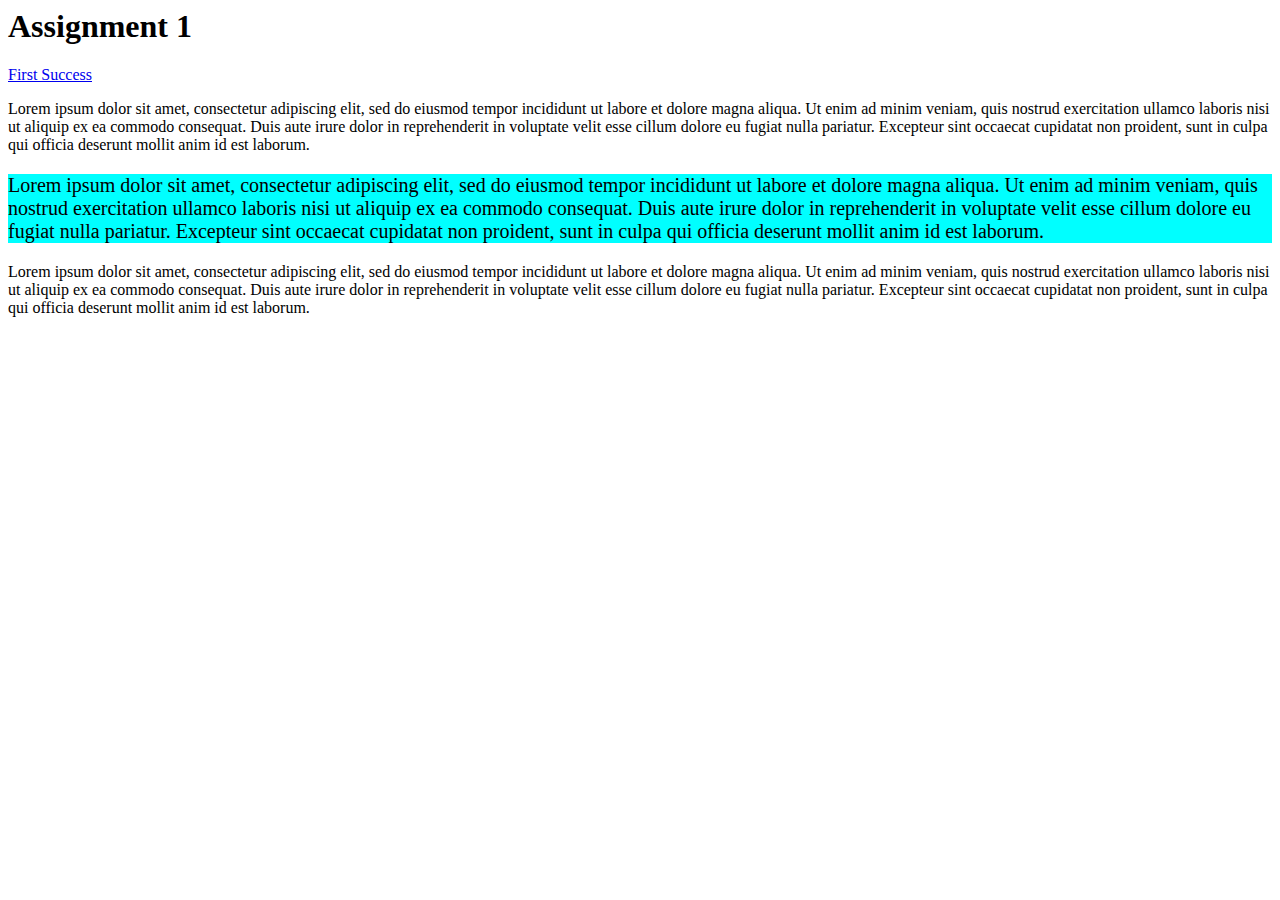
<file: docs/index.html>
<html>

<head>
    <title>practice</title>
        <style>
            div > p
            {
                background-color:aqua;
                font-size:20;
            }
        </style>
    
</head>
<body>
    <h1>Assignment 1</h1>
    <a href="assignment.html">First Success</a>
    <article>
    <p class="element">Lorem ipsum dolor sit amet, consectetur adipiscing elit, sed do eiusmod tempor 
        incididunt ut labore et dolore magna aliqua. Ut enim ad minim veniam, quis nostrud exercitation ullamco
         laboris nisi ut aliquip ex ea commodo consequat. Duis aute irure dolor in reprehenderit in voluptate velit 
         esse cillum dolore eu fugiat nulla pariatur. Excepteur sint occaecat cupidatat non proident, sunt in culpa 
         qui officia deserunt mollit anim id est laborum.</p>

         <div><p class="element">Lorem ipsum dolor sit amet, consectetur adipiscing elit, sed do eiusmod tempor 
             incididunt ut labore et dolore magna aliqua. Ut enim ad minim veniam, quis nostrud exercitation ullamco
              laboris nisi ut aliquip ex ea commodo consequat. Duis aute irure dolor in reprehenderit in voluptate velit 
              esse cillum dolore eu fugiat nulla pariatur. Excepteur sint occaecat cupidatat non proident, sunt in culpa
               qui officia deserunt mollit anim id est laborum.</p></div>
               </article>

               <p class="element">Lorem ipsum dolor sit amet, consectetur adipiscing elit, sed do eiusmod tempor
                    incididunt ut labore et dolore magna aliqua. Ut enim ad minim veniam, quis nostrud exercitation ullamco
                     laboris nisi ut aliquip ex ea commodo consequat. Duis aute irure dolor in reprehenderit in voluptate velit
                      esse cillum dolore eu fugiat nulla pariatur. Excepteur sint occaecat cupidatat non proident, sunt in culpa
                       qui officia deserunt mollit anim id est laborum.</p>
</body>
</html>
</file>
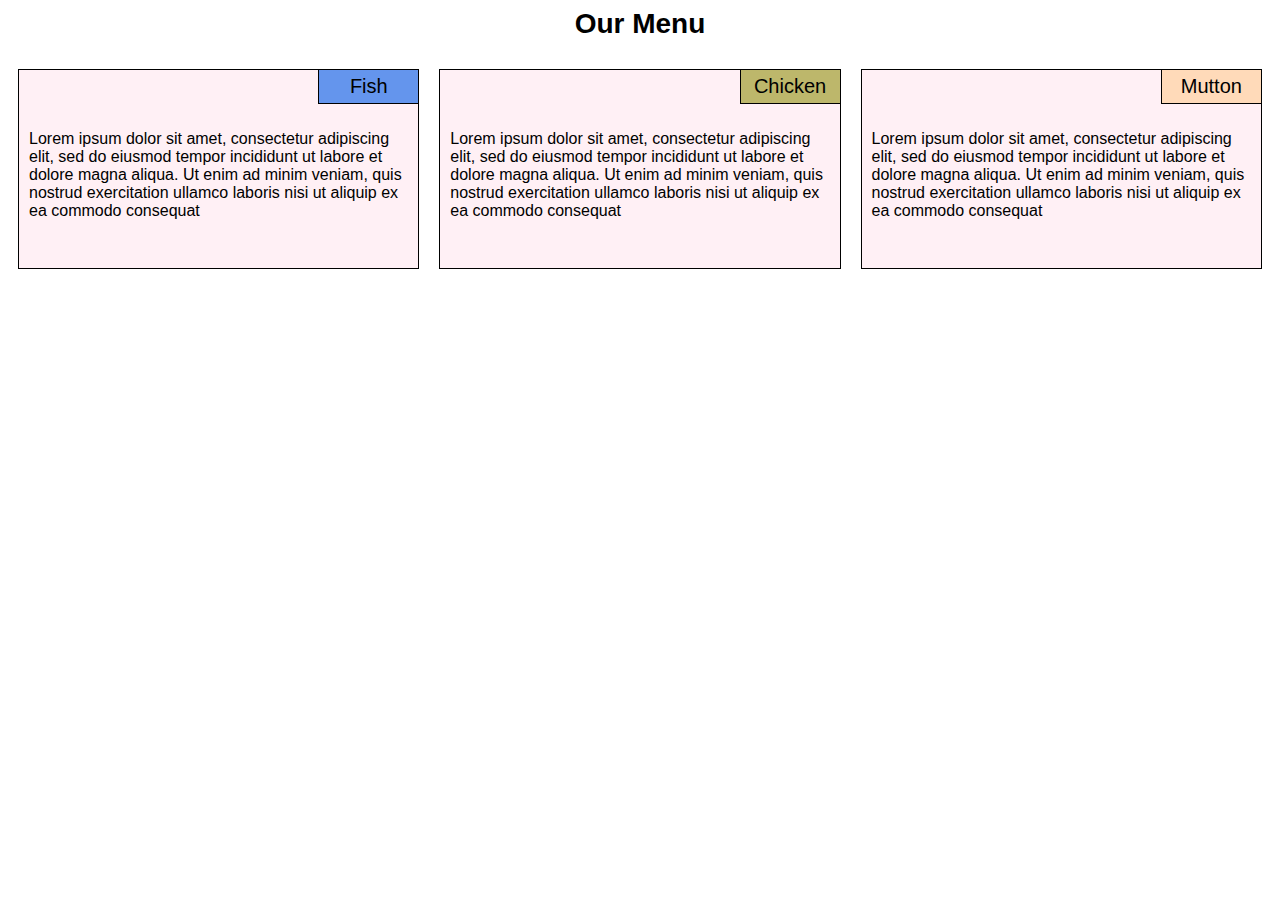
<file: docs/assignment.html>
<html>
    <head>
        <title>Our Menu</title>
        <link rel="stylesheet" href="css/styles.css">
    </head>
    <body>
        <h1>Our Menu</h1>

        <div class="col-lg-4 col-md-6 col-sm-12">
            <div id="menu">
                <div id="fish" class="section-title">Fish</div>
               <span class="content">Lorem ipsum dolor sit amet, consectetur adipiscing elit, sed do eiusmod tempor incididunt ut labore et dolore magna aliqua. Ut enim ad minim veniam, quis nostrud exercitation ullamco laboris nisi ut aliquip ex ea commodo consequat</span>
            </div> 
        </div>

        <div class="col-lg-4 col-md-6 col-sm-12">
            <div id="menu">
                <div id="chicken" class="section-title">Chicken</div>
               <span class="content">Lorem ipsum dolor sit amet, consectetur adipiscing elit, sed do eiusmod tempor incididunt ut labore et dolore magna aliqua. Ut enim ad minim veniam, quis nostrud exercitation ullamco laboris nisi ut aliquip ex ea commodo consequat</span>
            </div>
        </div>

        <div class="col-lg-4 col-md-12 col-sm-12">
            <div id="menu">
                <div id="mutton" class="section-title">Mutton</div>
               <span class="content">Lorem ipsum dolor sit amet, consectetur adipiscing elit, sed do eiusmod tempor incididunt ut labore et dolore magna aliqua. Ut enim ad minim veniam, quis nostrud exercitation ullamco laboris nisi ut aliquip ex ea commodo consequat</span>
            </div>
        </div>

    </body>
</html>
</file>
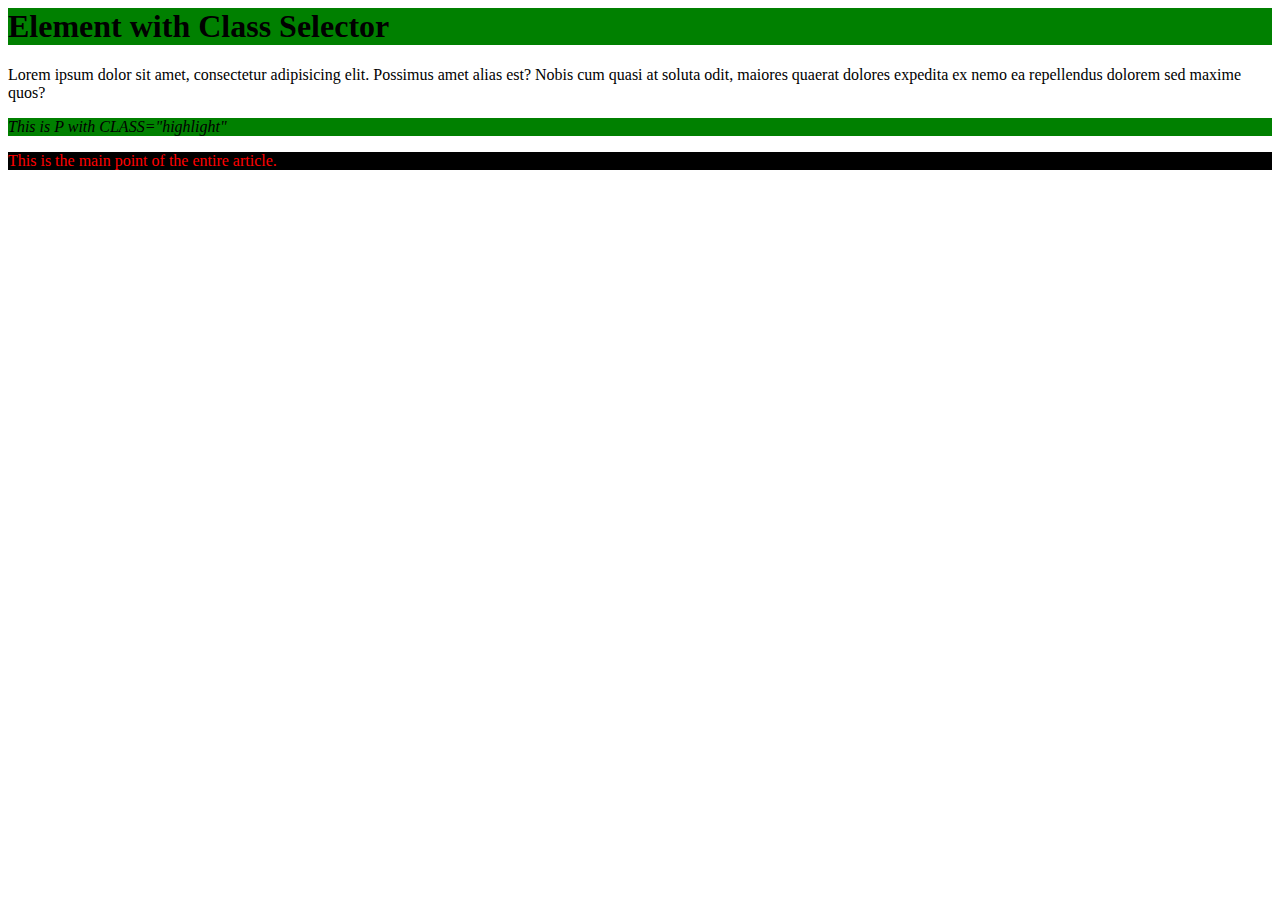
<file: docs/combiningselectors.html>
<html>
    <head>
        <title>combining selectors</title>

    
        <style>

            /* all with class="highlight" */
            .highlight {
              background-color: green;
            }
            
            /* all p elements with class="highlight" */
            p.highlight {  
              font-style: italic;
            }
            
            /* all elements with class 'highlight' as well as with class 'mainpoint'. */
            .mainpoint.highlight {
              color: red;
              background-color: black;
            }
            
            </style>
            </head>
    <body>
        <h1 class="highlight">Element with Class Selector</h1>
        <p>Lorem ipsum dolor sit amet, consectetur adipisicing elit. Possimus amet alias est? Nobis cum quasi at soluta odit, maiores quaerat dolores expedita ex nemo ea repellendus dolorem sed maxime quos?</p>
        <p class="highlight">This is P with CLASS="highlight"</p>
        <div class="mainpoint highlight">This is the main point of the entire article.
        </div>
    </body>
</html>
</file>
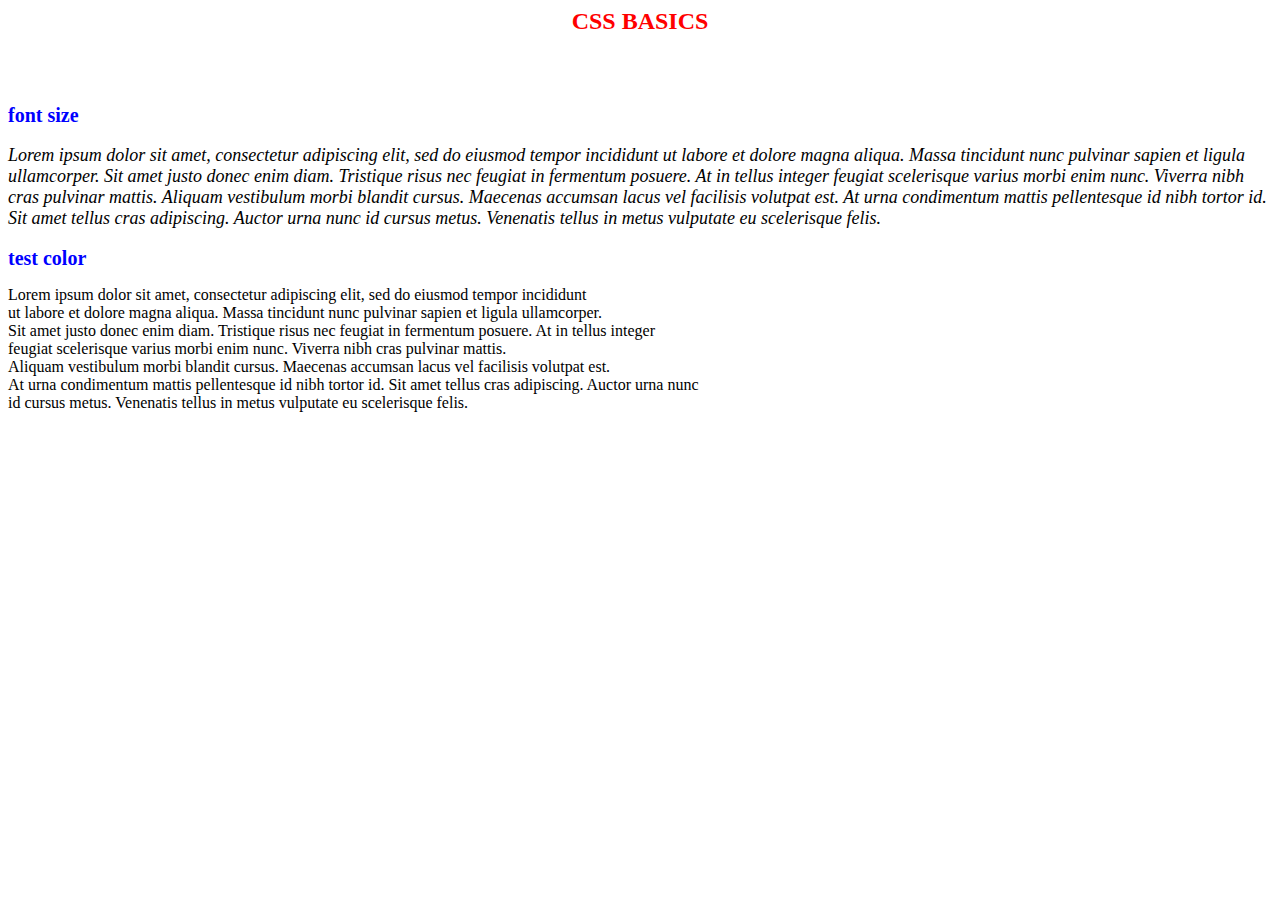
<file: docs/cssbasics.html>
<html>
    <head>
        <title>css elements</title>
        <h1>CSS BASICS</h1><br /><br />
        <style>
        h1
        {
            font-size : 24;
            text-align: center;
            color: red;
        }
p
{
    font-size: 18;
    font-style: italic;

}
h2
{
    font-size:20;
    color:blue;

}
</style>
    </head>
    <body>
        <h2>font size</h2>
        <p>  Lorem ipsum dolor sit amet, consectetur adipiscing elit, sed do eiusmod tempor incididunt 
             ut labore et dolore magna aliqua. Massa tincidunt nunc pulvinar sapien et ligula ullamcorper.
             Sit amet justo donec enim diam. Tristique risus nec feugiat in fermentum posuere. At in tellus 
             integer feugiat scelerisque varius morbi enim nunc. Viverra nibh cras pulvinar mattis. Aliquam
             vestibulum morbi blandit cursus. Maecenas accumsan lacus vel facilisis volutpat est. At urna 
             condimentum mattis pellentesque id nibh tortor id. Sit amet tellus cras adipiscing. 
             Auctor urna nunc id cursus metus. Venenatis tellus in metus vulputate eu scelerisque felis.</p>

             <h2>test color</h2>
             Lorem ipsum dolor sit amet, consectetur adipiscing elit, sed do eiusmod tempor incididunt <br />ut labore et dolore magna aliqua. Massa tincidunt nunc pulvinar sapien et ligula ullamcorper. <br />Sit amet justo donec enim diam. Tristique risus nec feugiat in fermentum posuere. At in tellus integer <br />feugiat scelerisque varius morbi enim nunc. Viverra nibh cras pulvinar mattis. <br />Aliquam vestibulum morbi blandit cursus. Maecenas accumsan lacus vel facilisis volutpat est. <br />At urna condimentum mattis pellentesque id nibh tortor id. Sit amet tellus cras adipiscing. Auctor urna nunc <br />id cursus metus. Venenatis tellus in metus vulputate eu scelerisque felis.
            </p>
    </body>
</html>
</file>
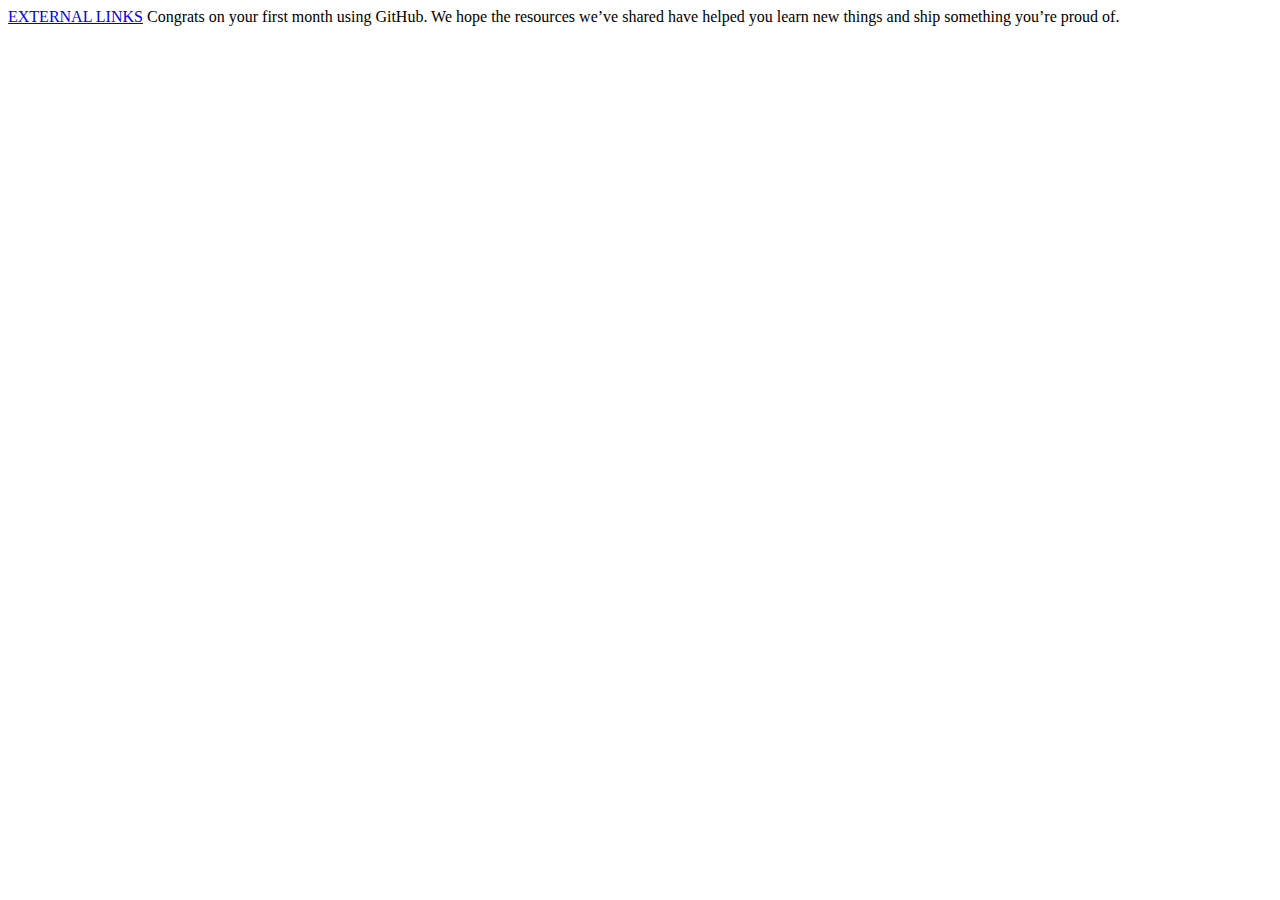
<file: docs/externallinks.html>
<html>
<head>
<title>external links</title>
</head>
<body>
<a href="https://www.youtube.com" target="blank" title="teja"> EXTERNAL LINKS</a>
Congrats on your first month using GitHub.
 We hope the resources we’ve shared have helped you learn new things and ship something you’re proud of.
</body>
</html>
</file>
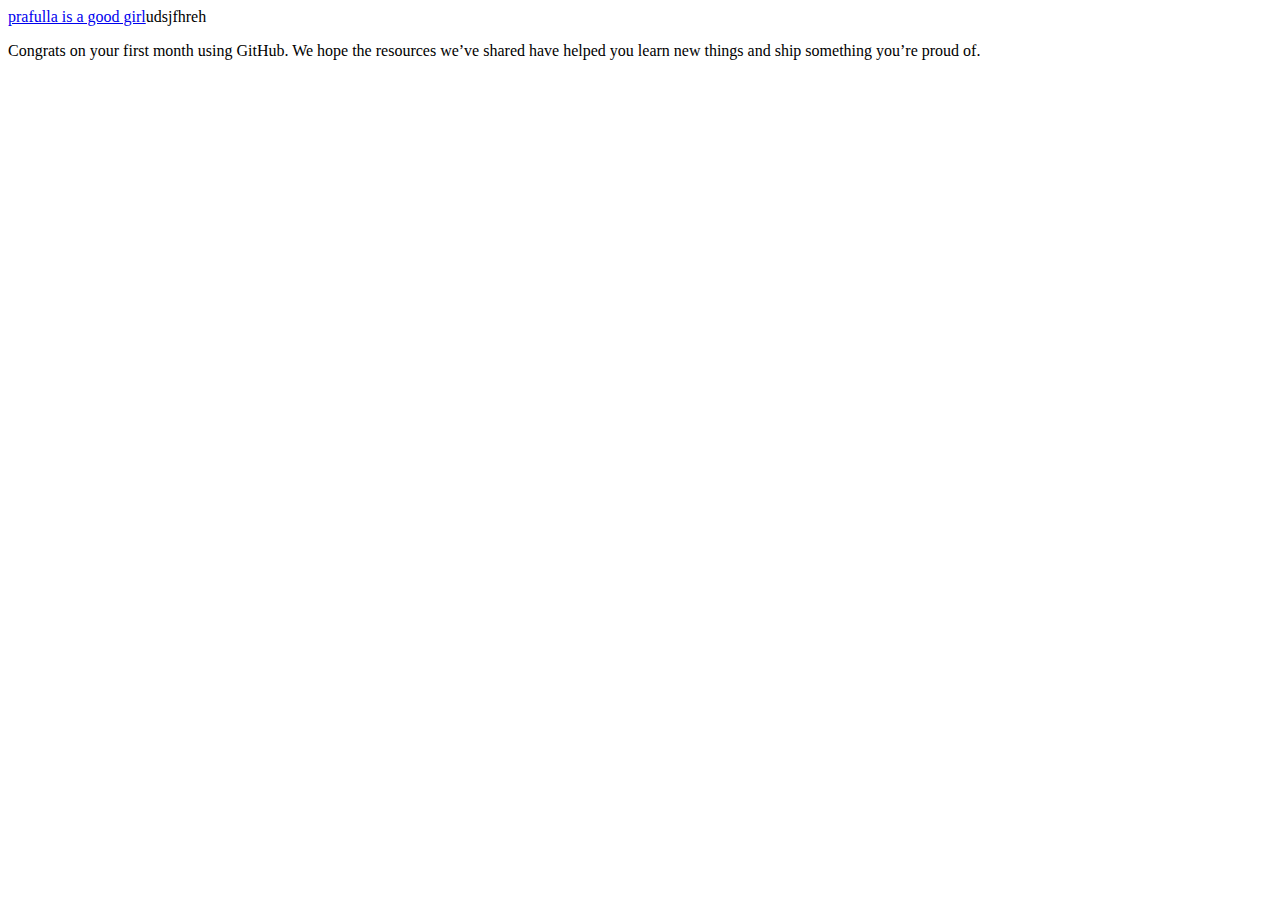
<file: docs/internallinks.html>
<html>
<head>
<title>internal links</title>
</head>
<body>
<div><a href="practice1.html" title="prafulla"> prafulla is a good girl</a>udsjfhreh</div>
<p>
Congrats on your first month using GitHub. We hope the resources
 we’ve shared have helped you learn new things and ship something you’re proud of.
</p>
</body>
</html>
</file>
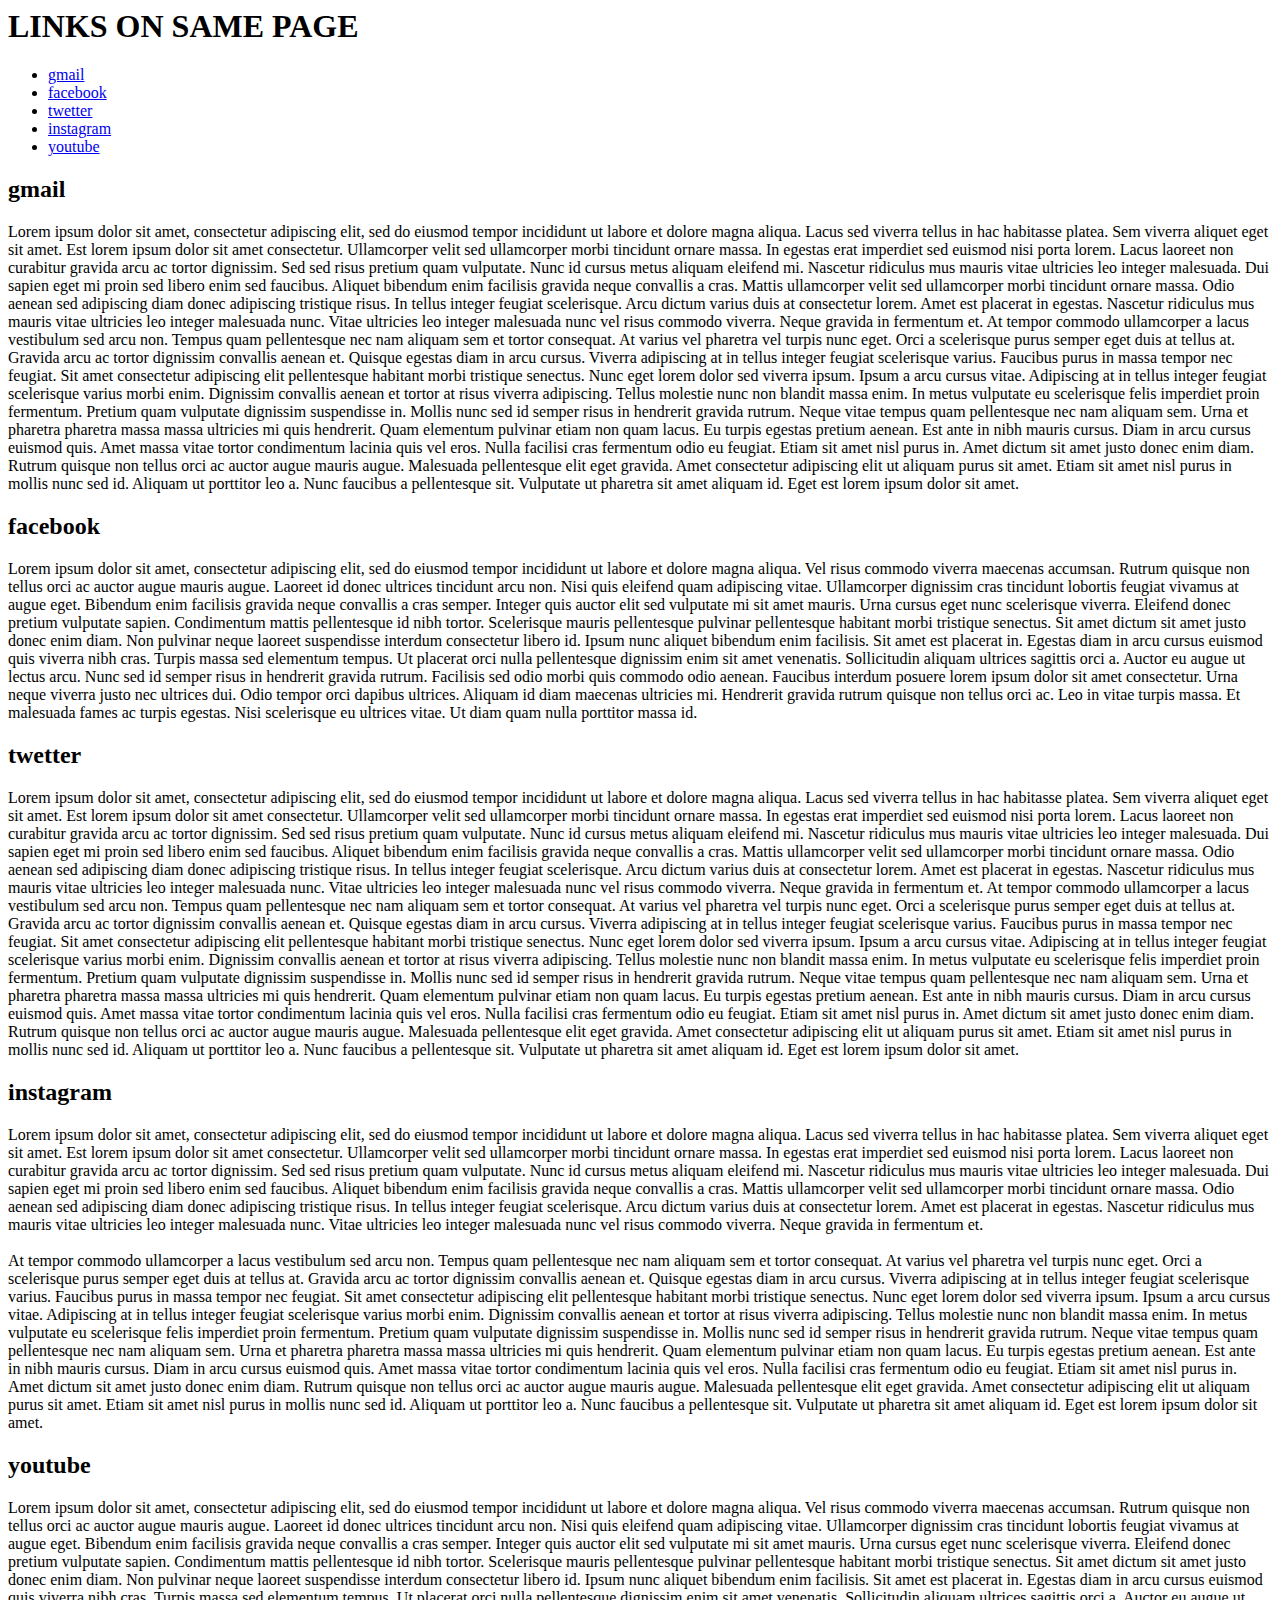
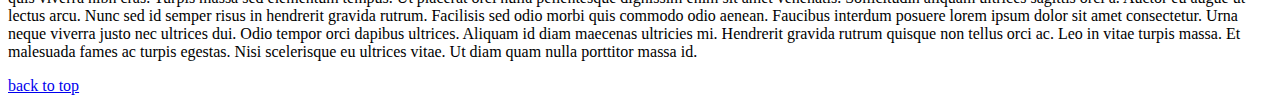
<file: docs/linksonsamepage.html>
<html>
    <head>
        <title>links on same page</title>
 </head>
 <body>
     <h1 id="top">LINKS ON SAME PAGE</h1>

     <section>
         <ul>
             <li><a href="#gmail">gmail</a></li>
             <li><a href="#facebook">facebook</a></li>
             <li><a href="#twetter">twetter</a></li>
             <li><a href="#instagram">instagram</a></li>
             <li><a href="#youtube">youtube</a></li>
         </ul>
     </section>

     <section id="gmail">
         <h2>gmail</h2>
         <p>Lorem ipsum dolor sit amet, consectetur adipiscing elit, sed do eiusmod tempor incididunt ut labore et dolore magna aliqua. Lacus sed viverra tellus in hac habitasse platea. Sem viverra aliquet eget sit amet. Est lorem ipsum dolor sit amet consectetur. Ullamcorper velit sed ullamcorper morbi tincidunt ornare massa. In egestas erat imperdiet sed euismod nisi porta lorem. Lacus laoreet non curabitur gravida arcu ac tortor dignissim. Sed sed risus pretium quam vulputate. Nunc id cursus metus aliquam eleifend mi. Nascetur ridiculus mus mauris vitae ultricies leo integer malesuada. Dui sapien eget mi proin sed libero enim sed faucibus. Aliquet bibendum enim facilisis gravida neque convallis a cras. Mattis ullamcorper velit sed ullamcorper morbi tincidunt ornare massa. Odio aenean sed adipiscing diam donec adipiscing tristique risus. In tellus integer feugiat scelerisque. Arcu dictum varius duis at consectetur lorem. Amet est placerat in egestas. Nascetur ridiculus mus mauris vitae ultricies leo integer malesuada nunc. Vitae ultricies leo integer malesuada nunc vel risus commodo viverra. Neque gravida in fermentum et.

            At tempor commodo ullamcorper a lacus vestibulum sed arcu non. Tempus quam pellentesque nec nam aliquam sem et tortor consequat. At varius vel pharetra vel turpis nunc eget. Orci a scelerisque purus semper eget duis at tellus at. Gravida arcu ac tortor dignissim convallis aenean et. Quisque egestas diam in arcu cursus. Viverra adipiscing at in tellus integer feugiat scelerisque varius. Faucibus purus in massa tempor nec feugiat. Sit amet consectetur adipiscing elit pellentesque habitant morbi tristique senectus. Nunc eget lorem dolor sed viverra ipsum. Ipsum a arcu cursus vitae. Adipiscing at in tellus integer feugiat scelerisque varius morbi enim. Dignissim convallis aenean et tortor at risus viverra adipiscing. Tellus molestie nunc non blandit massa enim. In metus vulputate eu scelerisque felis imperdiet proin fermentum. Pretium quam vulputate dignissim suspendisse in.
            
            Mollis nunc sed id semper risus in hendrerit gravida rutrum. Neque vitae tempus quam pellentesque nec nam aliquam sem. Urna et pharetra pharetra massa massa ultricies mi quis hendrerit. Quam elementum pulvinar etiam non quam lacus. Eu turpis egestas pretium aenean. Est ante in nibh mauris cursus. Diam in arcu cursus euismod quis. Amet massa vitae tortor condimentum lacinia quis vel eros. Nulla facilisi cras fermentum odio eu feugiat. Etiam sit amet nisl purus in. Amet dictum sit amet justo donec enim diam. Rutrum quisque non tellus orci ac auctor augue mauris augue. Malesuada pellentesque elit eget gravida. Amet consectetur adipiscing elit ut aliquam purus sit amet. Etiam sit amet nisl purus in mollis nunc sed id. Aliquam ut porttitor leo a. Nunc faucibus a pellentesque sit. Vulputate ut pharetra sit amet aliquam id. Eget est lorem ipsum dolor sit amet.</p>
     </section>

     <section id="facebook">
         <h2>facebook</h2>
         <p>Lorem ipsum dolor sit amet, consectetur adipiscing elit, sed do eiusmod tempor incididunt ut labore et dolore magna aliqua. Vel risus commodo viverra maecenas accumsan. Rutrum quisque non tellus orci ac auctor augue mauris augue. Laoreet id donec ultrices tincidunt arcu non. Nisi quis eleifend quam adipiscing vitae. Ullamcorper dignissim cras tincidunt lobortis feugiat vivamus at augue eget. Bibendum enim facilisis gravida neque convallis a cras semper. Integer quis auctor elit sed vulputate mi sit amet mauris. Urna cursus eget nunc scelerisque viverra. Eleifend donec pretium vulputate sapien. Condimentum mattis pellentesque id nibh tortor. Scelerisque mauris pellentesque pulvinar pellentesque habitant morbi tristique senectus. Sit amet dictum sit amet justo donec enim diam. Non pulvinar neque laoreet suspendisse interdum consectetur libero id.

            Ipsum nunc aliquet bibendum enim facilisis. Sit amet est placerat in. Egestas diam in arcu cursus euismod quis viverra nibh cras. Turpis massa sed elementum tempus. Ut placerat orci nulla pellentesque dignissim enim sit amet venenatis. Sollicitudin aliquam ultrices sagittis orci a. Auctor eu augue ut lectus arcu. Nunc sed id semper risus in hendrerit gravida rutrum. Facilisis sed odio morbi quis commodo odio aenean. Faucibus interdum posuere lorem ipsum dolor sit amet consectetur. Urna neque viverra justo nec ultrices dui. Odio tempor orci dapibus ultrices. Aliquam id diam maecenas ultricies mi. Hendrerit gravida rutrum quisque non tellus orci ac. Leo in vitae turpis massa. Et malesuada fames ac turpis egestas. Nisi scelerisque eu ultrices vitae. Ut diam quam nulla porttitor massa id.</p>
     </section>
     <section id="twetter">
         <h2>twetter</h2>
         <p>
            Lorem ipsum dolor sit amet, consectetur adipiscing elit, sed do eiusmod tempor incididunt ut labore et dolore magna aliqua. Lacus sed viverra tellus in hac habitasse platea. Sem viverra aliquet eget sit amet. Est lorem ipsum dolor sit amet consectetur. Ullamcorper velit sed ullamcorper morbi tincidunt ornare massa. In egestas erat imperdiet sed euismod nisi porta lorem. Lacus laoreet non curabitur gravida arcu ac tortor dignissim. Sed sed risus pretium quam vulputate. Nunc id cursus metus aliquam eleifend mi. Nascetur ridiculus mus mauris vitae ultricies leo integer malesuada. Dui sapien eget mi proin sed libero enim sed faucibus. Aliquet bibendum enim facilisis gravida neque convallis a cras. Mattis ullamcorper velit sed ullamcorper morbi tincidunt ornare massa. Odio aenean sed adipiscing diam donec adipiscing tristique risus. In tellus integer feugiat scelerisque. Arcu dictum varius duis at consectetur lorem. Amet est placerat in egestas. Nascetur ridiculus mus mauris vitae ultricies leo integer malesuada nunc. Vitae ultricies leo integer malesuada nunc vel risus commodo viverra. Neque gravida in fermentum et.

At tempor commodo ullamcorper a lacus vestibulum sed arcu non. Tempus quam pellentesque nec nam aliquam sem et tortor consequat. At varius vel pharetra vel turpis nunc eget. Orci a scelerisque purus semper eget duis at tellus at. Gravida arcu ac tortor dignissim convallis aenean et. Quisque egestas diam in arcu cursus. Viverra adipiscing at in tellus integer feugiat scelerisque varius. Faucibus purus in massa tempor nec feugiat. Sit amet consectetur adipiscing elit pellentesque habitant morbi tristique senectus. Nunc eget lorem dolor sed viverra ipsum. Ipsum a arcu cursus vitae. Adipiscing at in tellus integer feugiat scelerisque varius morbi enim. Dignissim convallis aenean et tortor at risus viverra adipiscing. Tellus molestie nunc non blandit massa enim. In metus vulputate eu scelerisque felis imperdiet proin fermentum. Pretium quam vulputate dignissim suspendisse in.

Mollis nunc sed id semper risus in hendrerit gravida rutrum. Neque vitae tempus quam pellentesque nec nam aliquam sem. Urna et pharetra pharetra massa massa ultricies mi quis hendrerit. Quam elementum pulvinar etiam non quam lacus. Eu turpis egestas pretium aenean. Est ante in nibh mauris cursus. Diam in arcu cursus euismod quis. Amet massa vitae tortor condimentum lacinia quis vel eros. Nulla facilisi cras fermentum odio eu feugiat. Etiam sit amet nisl purus in. Amet dictum sit amet justo donec enim diam. Rutrum quisque non tellus orci ac auctor augue mauris augue. Malesuada pellentesque elit eget gravida. Amet consectetur adipiscing elit ut aliquam purus sit amet. Etiam sit amet nisl purus in mollis nunc sed id. Aliquam ut porttitor leo a. Nunc faucibus a pellentesque sit. Vulputate ut pharetra sit amet aliquam id. Eget est lorem ipsum dolor sit amet.
         </p>
     </section>
     <section id="instagram">
         <h2>instagram</h2>
         <p>Lorem ipsum dolor sit amet, consectetur adipiscing elit, sed do eiusmod tempor incididunt ut labore et dolore magna aliqua. Lacus sed viverra tellus in hac habitasse platea. Sem viverra aliquet eget sit amet. Est lorem ipsum dolor sit amet consectetur. Ullamcorper velit sed ullamcorper morbi tincidunt ornare massa. In egestas erat imperdiet sed euismod nisi porta lorem. Lacus laoreet non curabitur gravida arcu ac tortor dignissim. Sed sed risus pretium quam vulputate. Nunc id cursus metus aliquam eleifend mi. Nascetur ridiculus mus mauris vitae ultricies leo integer malesuada. Dui sapien eget mi proin sed libero enim sed faucibus. Aliquet bibendum enim facilisis gravida neque convallis a cras. Mattis ullamcorper velit sed ullamcorper morbi tincidunt ornare massa. Odio aenean sed adipiscing diam donec adipiscing tristique risus. In tellus integer feugiat scelerisque. Arcu dictum varius duis at consectetur lorem. Amet est placerat in egestas. Nascetur ridiculus mus mauris vitae ultricies leo integer malesuada nunc. Vitae ultricies leo integer malesuada nunc vel risus commodo viverra. Neque gravida in fermentum et.<br /><br />
            At tempor commodo ullamcorper a lacus vestibulum sed arcu non. Tempus quam pellentesque nec nam aliquam sem et tortor consequat. At varius vel pharetra vel turpis nunc eget. Orci a scelerisque purus semper eget duis at tellus at. Gravida arcu ac tortor dignissim convallis aenean et. Quisque egestas diam in arcu cursus. Viverra adipiscing at in tellus integer feugiat scelerisque varius. Faucibus purus in massa tempor nec feugiat. Sit amet consectetur adipiscing elit pellentesque habitant morbi tristique senectus. Nunc eget lorem dolor sed viverra ipsum. Ipsum a arcu cursus vitae. Adipiscing at in tellus integer feugiat scelerisque varius morbi enim. Dignissim convallis aenean et tortor at risus viverra adipiscing. Tellus molestie nunc non blandit massa enim. In metus vulputate eu scelerisque felis imperdiet proin fermentum. Pretium quam vulputate dignissim suspendisse in.
            
            Mollis nunc sed id semper risus in hendrerit gravida rutrum. Neque vitae tempus quam pellentesque nec nam aliquam sem. Urna et pharetra pharetra massa massa ultricies mi quis hendrerit. Quam elementum pulvinar etiam non quam lacus. Eu turpis egestas pretium aenean. Est ante in nibh mauris cursus. Diam in arcu cursus euismod quis. Amet massa vitae tortor condimentum lacinia quis vel eros. Nulla facilisi cras fermentum odio eu feugiat. Etiam sit amet nisl purus in. Amet dictum sit amet justo donec enim diam. Rutrum quisque non tellus orci ac auctor augue mauris augue. Malesuada pellentesque elit eget gravida. Amet consectetur adipiscing elit ut aliquam purus sit amet. Etiam sit amet nisl purus in mollis nunc sed id. Aliquam ut porttitor leo a. Nunc faucibus a pellentesque sit. Vulputate ut pharetra sit amet aliquam id. Eget est lorem ipsum dolor sit amet.</p>
     </section>
     <section id="youtube">
         <h2>youtube</h2>
         <p>Lorem ipsum dolor sit amet, consectetur adipiscing elit, sed do eiusmod tempor incididunt ut labore et dolore magna aliqua. Vel risus commodo viverra maecenas accumsan. Rutrum quisque non tellus orci ac auctor augue mauris augue. Laoreet id donec ultrices tincidunt arcu non. Nisi quis eleifend quam adipiscing vitae. Ullamcorper dignissim cras tincidunt lobortis feugiat vivamus at augue eget. Bibendum enim facilisis gravida neque convallis a cras semper. Integer quis auctor elit sed vulputate mi sit amet mauris. Urna cursus eget nunc scelerisque viverra. Eleifend donec pretium vulputate sapien. Condimentum mattis pellentesque id nibh tortor. Scelerisque mauris pellentesque pulvinar pellentesque habitant morbi tristique senectus. Sit amet dictum sit amet justo donec enim diam. Non pulvinar neque laoreet suspendisse interdum consectetur libero id.

            Ipsum nunc aliquet bibendum enim facilisis. Sit amet est placerat in. Egestas diam in arcu cursus euismod quis viverra nibh cras. Turpis massa sed elementum tempus. Ut placerat orci nulla pellentesque dignissim enim sit amet venenatis. Sollicitudin aliquam ultrices sagittis orci a. Auctor eu augue ut lectus arcu. Nunc sed id semper risus in hendrerit gravida rutrum. Facilisis sed odio morbi quis commodo odio aenean. Faucibus interdum posuere lorem ipsum dolor sit amet consectetur. Urna neque viverra justo nec ultrices dui. Odio tempor orci dapibus ultrices. Aliquam id diam maecenas ultricies mi. Hendrerit gravida rutrum quisque non tellus orci ac. Leo in vitae turpis massa. Et malesuada fames ac turpis egestas. Nisi scelerisque eu ultrices vitae. Ut diam quam nulla porttitor massa id.</p>
     </section>
     <a href= "#top">back to top</a>
 </body>
</html>
</file>
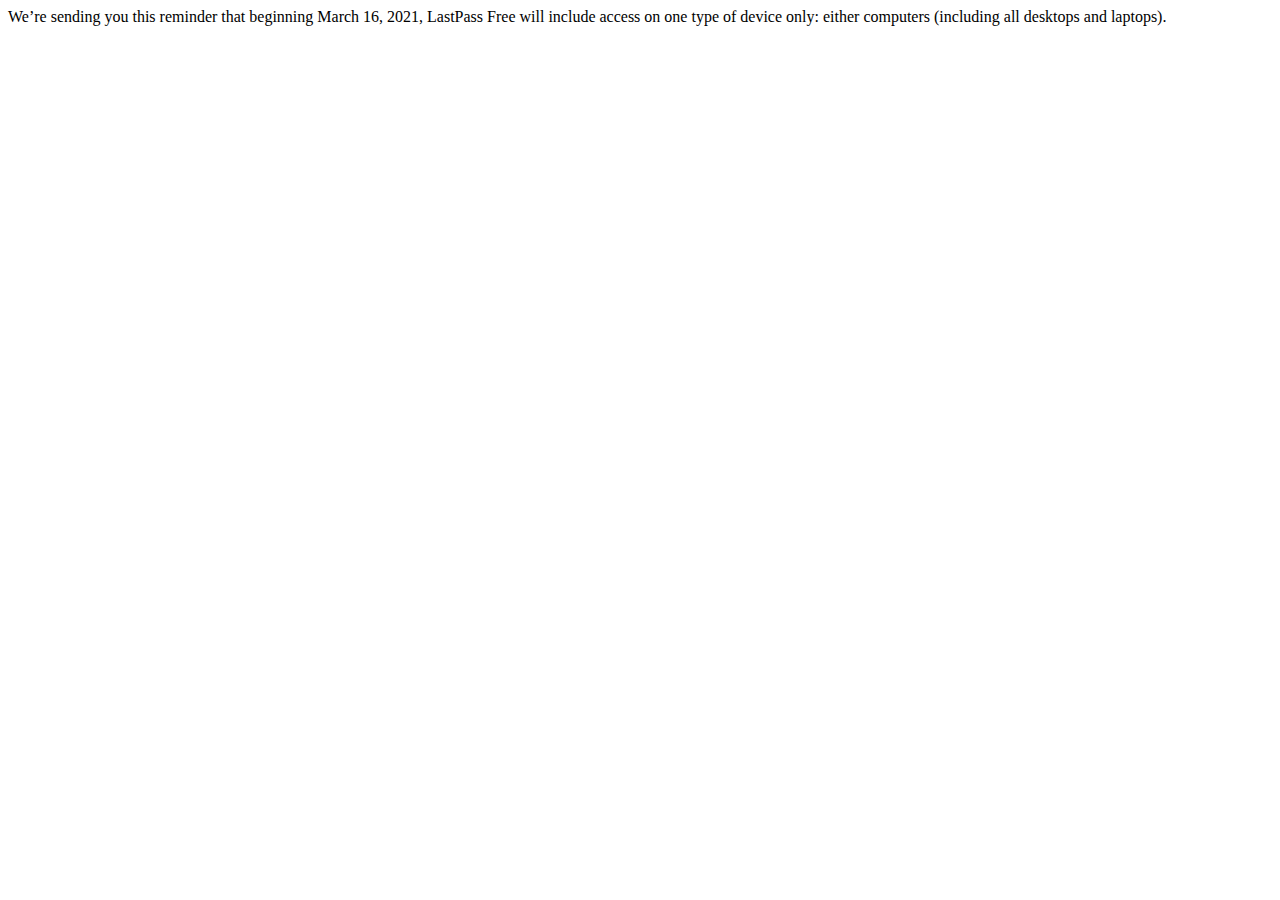
<file: docs/practice.html>
<html>
<head>
    <title>example</title>
</head>
<body>
    <p>We’re sending you this reminder that beginning March 16, 2021, 
        LastPass Free will include access on one type of device only:
         either computers (including all desktops and laptops).</p>
</body>
</html>
</file>
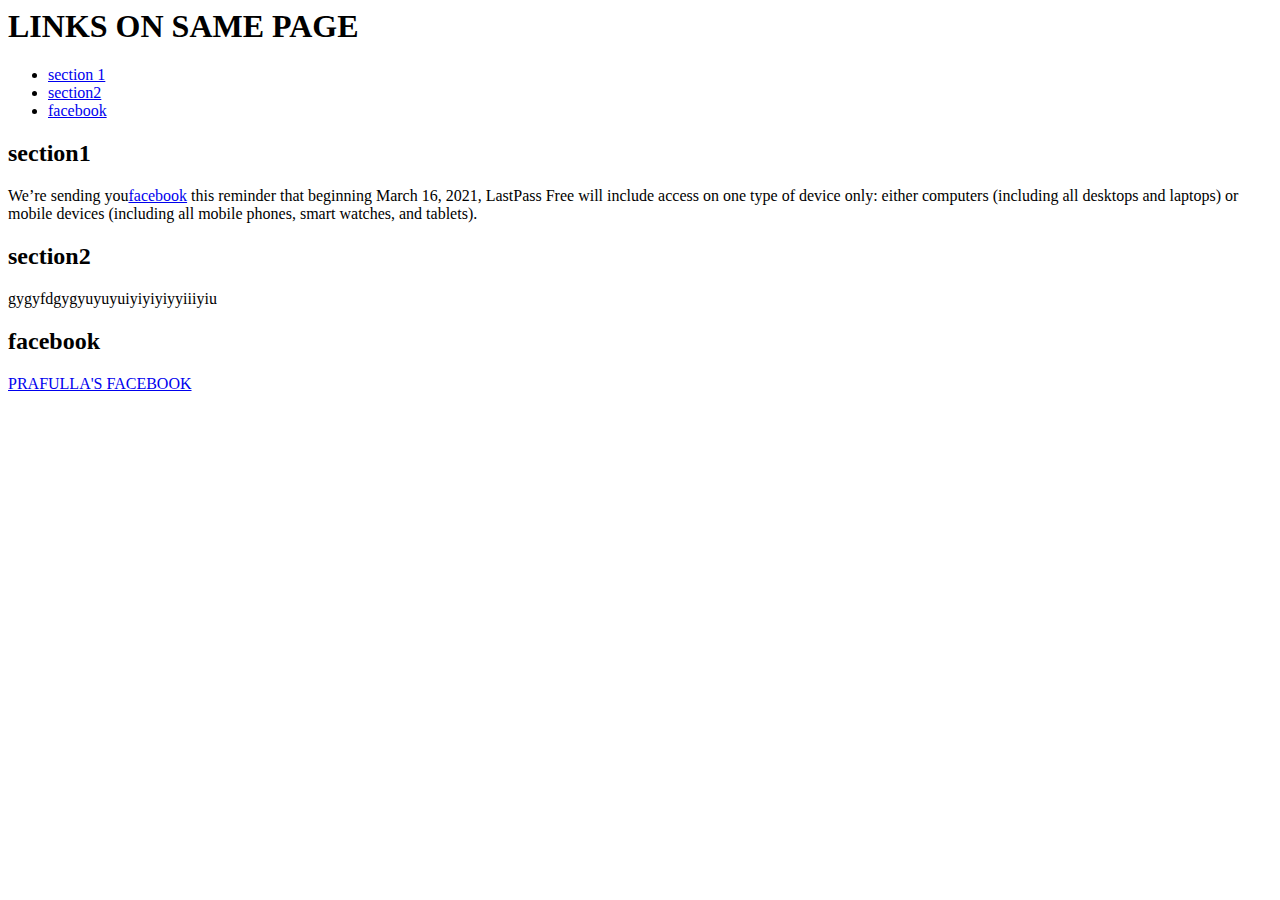
<file: docs/practice1.html>
<html>
<head>
<title>facebook</title>
<h1 id="top">LINKS ON SAME PAGE</h1>
<section>
<ul>
    <li><a href="#section1">section 1</a></li>
    <li><a href="#section2">section2</a></li>
    <li><a href="#facebook">facebook</a></li>
    
</ul>
</section>
</head>

<body>
    <section id="section1">
        <h2>section1</h2>
<p>
We’re sending you<a href="#facebook">facebook</a> this reminder that beginning March 16, 2021, 
 LastPass Free will include access on one type of device only: 
 either computers (including all desktops and laptops)
 or mobile devices (including all mobile phones, smart watches, and tablets).
 </p>
 </section>
 <section id="section2">
 <h2>section2</h2>
 <p>gygyfdgygyuyuyuiyiyiyiyyiiiyiu</p>
 </section>
 <section id="facebook">
     <h2>facebook</h2>
 <div><a href= "https://www.facebook.com" target="_blank" title= "prafulla">PRAFULLA'S FACEBOOK</a> 
 </div>
 </section>
 </body>
 </html>
</file>
<file: docs/css/styles.css>
* {
    box-sizing: border-box;
    font-family:Verdana, Geneva, Tahoma, sans-serif;
    
}
@media (min-width :992px)
{
    .col-lg-1, .col-lg-2, .col-lg-3, .col-lg-4, .col-lg-5, .col-lg-6, .col-lg-7, .col-lg-8, .col-lg-9, .col-lg-10, .col-lg-11, .col-lg-12 {
    float: left;
    }
    .col-lg-1 {
        width: 8.33%;
    }
    .col-lg-2 {
        width: 16.66%;
    }
    .col-lg-3 {
        width: 25%;
    }
    .col-lg-4 {
        width: 33.33%;
    }
    .col-lg-5 {
        width: 41.66%;
    }
    .col-lg-6 {
        width: 50%;
    }
    .col-lg-7 {
        width: 58.33%;
    }
    .col-lg-8 {
        width: 66.66%;
    }
    .col-lg-9 {
        width: 74.99%;
    }
    .col-lg-10 {
        width: 83.33%;
    }
    .col-lg-11 {
        width: 91.66%;
    }
    .col-lg-12 {
        width: 100%;
    }
}
@media (min-width: 768px) and (max-width: 991px) {
    .col-md-1, .col-md-2, .col-md-3, .col-md-4, .col-md-5, .col-md-6, .col-md-7, .col-md-8, .col-md-9, .col-md-10, .col-md-11, .col-md-12 {
        float: left;
    }
    .col-md-1 {
        width: 8.33%;
    }
    .col-md-2 {
        width: 16.66%;
    }
    .col-md-3 {
        width: 25%;
    }
    .col-md-4 {
        width: 33.33%;
    }
    .col-md-5 {
        width: 41.66%;
    }
    .col-md-6 {
        width: 50%;
    }
    .col-md-7 {
        width: 58.33%;
    }
    .col-md-8 {
        width: 66.66%;
    }
    .col-md-9 {
        width: 74.99%;
    }
    .col-md-10 {
        width: 83.33%;
    }
    .col-md-11 {
        width: 91.66%;
    }
    .col-md-12 {
        width: 100%;
    }
}

@media (max-width: 767px) {
    .col-sm-1, .col-sm-2, .col-sm-3, .col-sm-4, .col-sm-5, .col-sm-6, .col-sm-7, .col-sm-8, .col-sm-9, .col-sm-10, .col-sm-11, .col-sm-12 {
    float: left;
    }
    .col-sm-1 {
        width: 8.33%;
    }
    .col-sm-2 {
        width: 16.66%;
    }
    .col-sm-3 {
        width: 25%;
    }
    .col-sm-4 {
        width: 33.33%;
    }
    .col-sm-5 {
        width: 41.66%;
    }
    .col-sm-6 {
        width: 50%;
    }
    .col-sm-7 {
        width: 58.33%;
    }
    .col-sm-8 {
        width: 66.66%;
    }
    .col-sm-9 {
        width: 74.99%;
    }
    .col-sm-10 {
        width: 83.33%;
    }
    .col-sm-11 {
        width: 91.66%;
    }
    .col-sm-12 {
        width: 100%;
    }
}
h1 {
    text-align: center;
    font-size:175%;
}

#menu {
    margin: 10px;
    background-color:lavenderblush;
    border:1px solid black;
    height:200px;
    color:black;
    position:relative;
    padding:10px;
}
.section-title {
    border-left:1px solid black;
    border-bottom:1px solid black;
    position:absolute;
    top:0;
    right:0;
    width:100px;
    font-size:125%;
    text-align: center;
    padding: 5px;
}
#fish {
    background-color:cornflowerblue;    
} 
#chicken {
    background-color:darkkhaki;
}   
#mutton {
    background-color: peachpuff;
}
.content {
    position: relative;
    top:50px;
}
</file>
